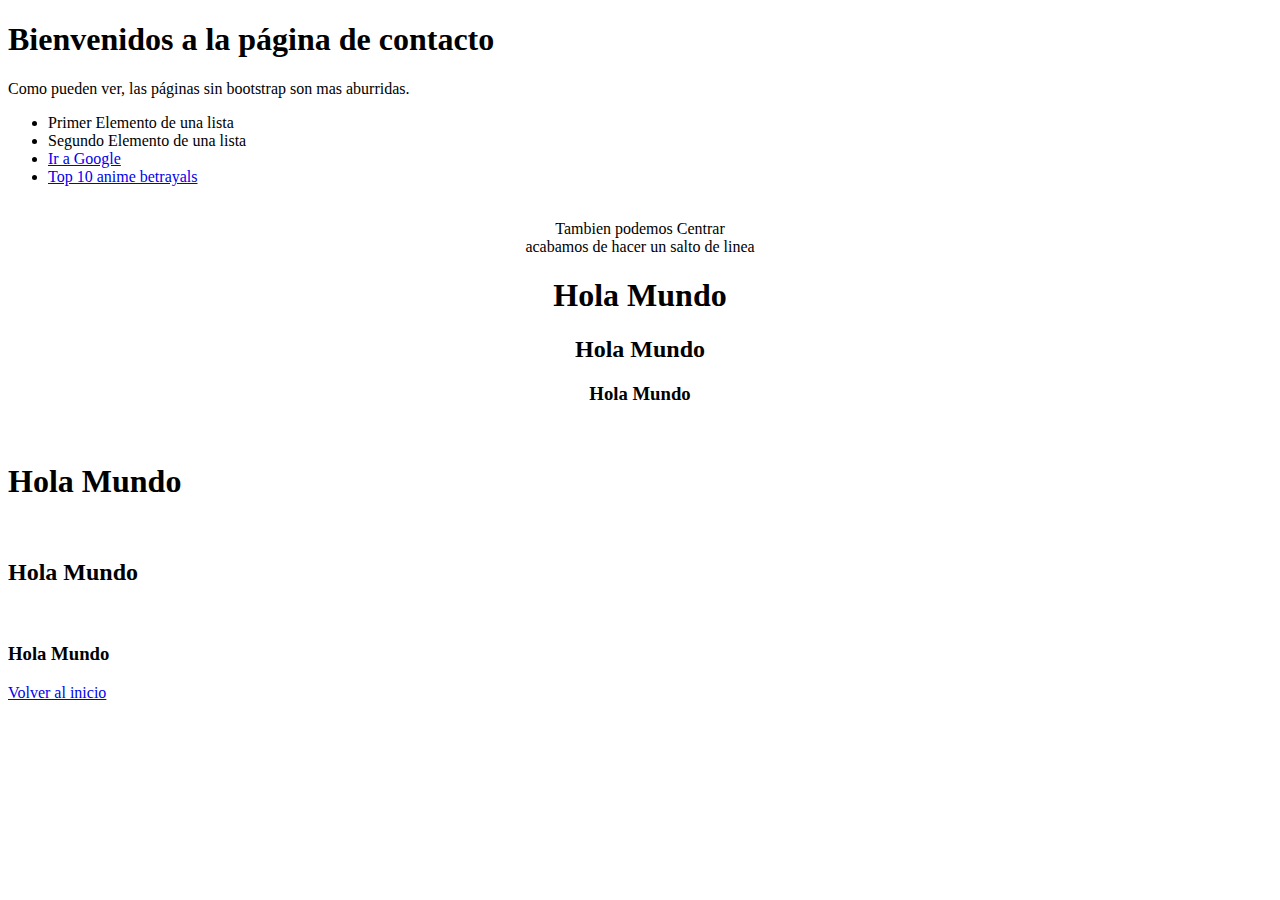
<file: salud/templates/salud/contacto.html>
<!DOCTYPE html>
<html>



<head>
	<title>Contacto</title>
</head>



<body>


<h1>Bienvenidos a la página de contacto</h1>
<p>Como pueden ver, las páginas sin bootstrap son mas aburridas.</p>
<ul>
	<li>Primer Elemento de una lista</li>
	<li>Segundo Elemento de una lista</li>
	<li><a href="http://www.google.cl">Ir a Google</a></li>
	<li><a href="https://www.youtube.com/watch?v=TIEleCEtqzA">Top 10 anime betrayals</a></li>
</ul>
<br>
<center>
	Tambien podemos Centrar <br> acabamos de hacer un salto de linea 
	<br> <h1>Hola Mundo</h1>	<h2>Hola Mundo</h2>	<h3>Hola Mundo</h3>
</center>

	<br> <H1>Hola Mundo</H1> <br> <h2>Hola Mundo</h2> <br> <h3>Hola Mundo</h3>
<div>
	<a href="http://localhost:8000/salud/">Volver al inicio</a>
</div>


</body>




</html>
</file>
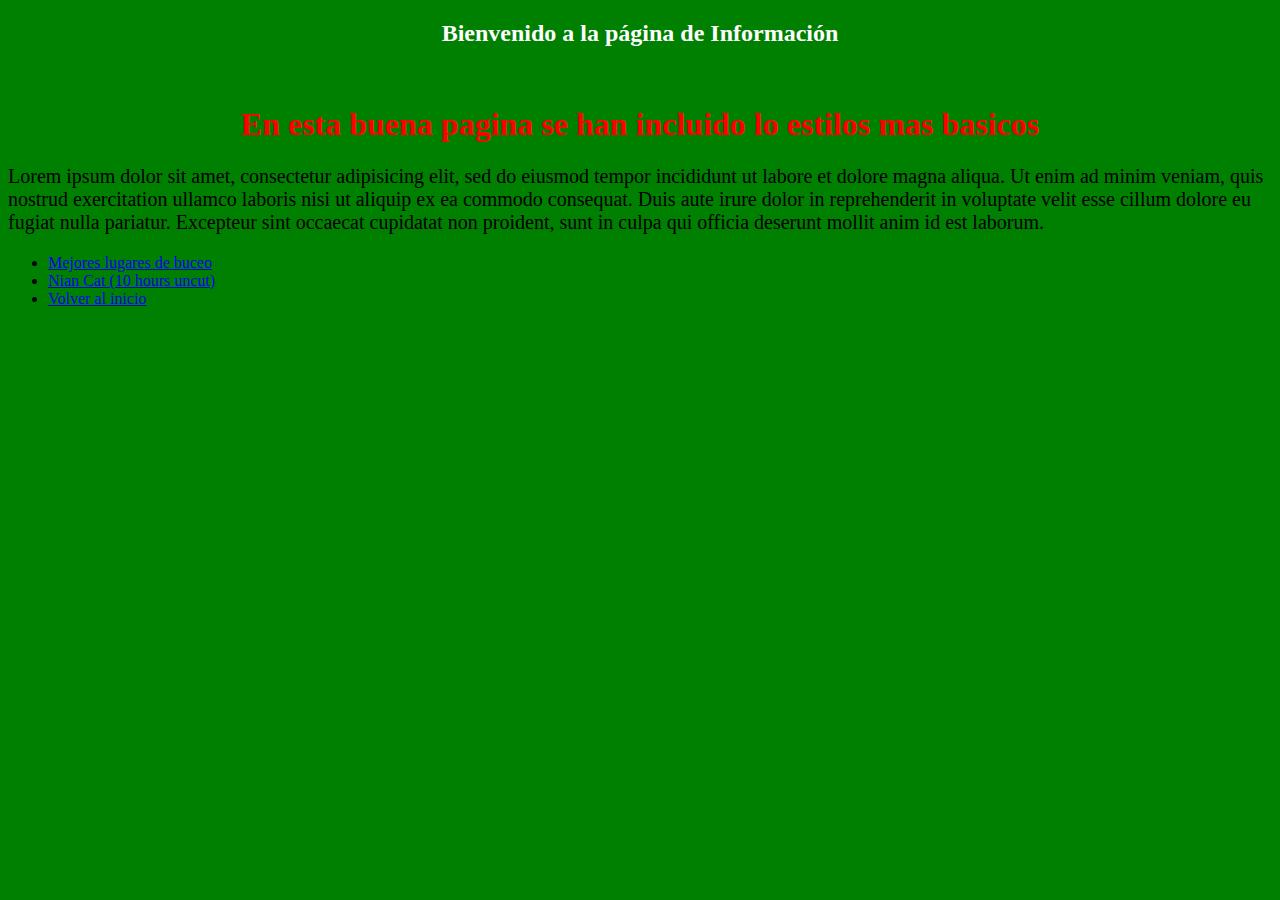
<file: salud/templates/salud/info.html>
<!DOCTYPE html>
<html>
<head>
	<title>Informacion</title>

	<style>
body {
    background-color: green;
}

h2 {
    color: white;
    text-align: center;
}
h1 {
    color: red;
    text-align: center;
}

p {
    font-family: verdana;
    font-size: 20px;
}
</style>
</head>
<body>
	<center>
		<h2>Bienvenido a la página de Información</h2>
	</center>
<br>
<h1>En esta buena pagina se han incluido lo estilos mas basicos</h1>
<p>Lorem ipsum dolor sit amet, consectetur adipisicing elit, sed do eiusmod
tempor incididunt ut labore et dolore magna aliqua. Ut enim ad minim veniam,
quis nostrud exercitation ullamco laboris nisi ut aliquip ex ea commodo
consequat. Duis aute irure dolor in reprehenderit in voluptate velit esse
cillum dolore eu fugiat nulla pariatur. Excepteur sint occaecat cupidatat non
proident, sunt in culpa qui officia deserunt mollit anim id est laborum.</p>
<ul>
	<li><a href="https://www.sportdiver.com/photos/planets-50-greatest-dives">Mejores lugares de buceo</a></li>
	<li><a href="https://www.youtube.com/watch?v=wZZ7oFKsKzY">Nian Cat (10 hours uncut)</a></li>
	<li>	<a href="http://localhost:8000/salud/">Volver al inicio</a></li>
</ul>
</body>
</html>
</file>
